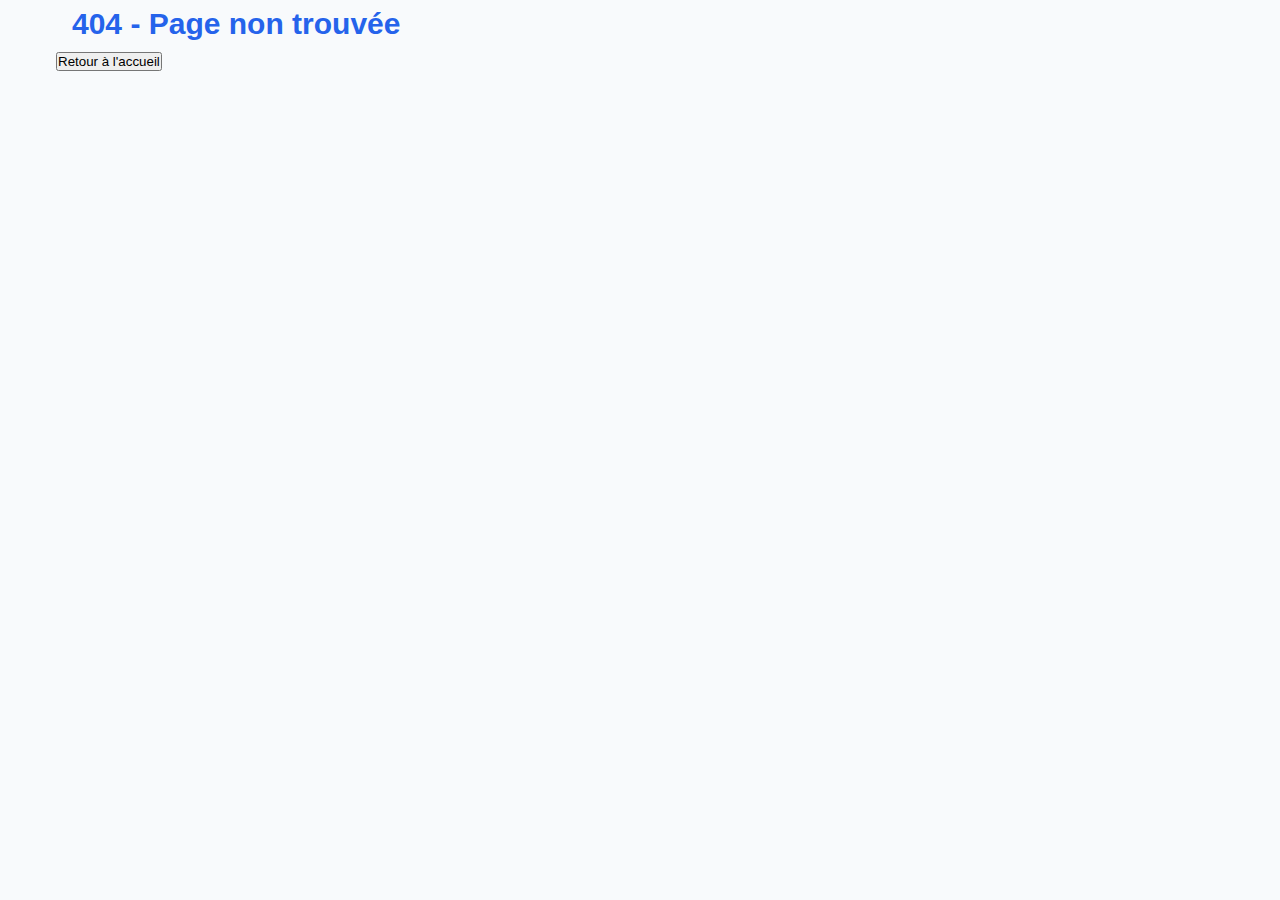
<file: index.html>
<!DOCTYPE html>
<html lang="fr">
<head>
    <meta charset="UTF-8">
    <meta name="viewport" content="width=device-width, initial-scale=1.0">
    <title>Développement d'une Application Web E-commerce (SPA) en HTML, CSS et JavaScript</title>
    <link rel="stylesheet" href="assets/style.css">
</head>
<body>
    <div id="app"></div>
    <script type="module" src="router.js"></script>
</body>

</html>
</file>
<file: assets/style.css>
/* ===== VARIABLES CSS ===== */
:root {
  /* Couleurs principales */
  --primary-color: #2563eb;
  --primary-hover: #1d4ed8;
  --secondary-color: #64748b;
  --success-color: #10b981;
  --warning-color: #f59e0b;
  --danger-color: #ef4444;
  
  /* Couleurs de fond */
  --bg-primary: #ffffff;
  --bg-secondary: #f8fafc;
  --bg-dark: #1e293b;
  
  /* Couleurs de texte */
  --text-primary: #1e293b;
  --text-secondary: #64748b;
  --text-light: #94a3b8;
  --text-white: #ffffff;
  
  /* Bordures */
  --border-color: #e2e8f0;
  --border-radius: 8px;
  --border-radius-lg: 12px;
  
  /* Espacements */
  --spacing-xs: 0.25rem;
  --spacing-sm: 0.5rem;
  --spacing-md: 1rem;
  --spacing-lg: 1.5rem;
  --spacing-xl: 2rem;
  --spacing-2xl: 3rem;
  
  /* Tailles de police */
  --font-size-xs: 0.75rem;
  --font-size-sm: 0.875rem;
  --font-size-base: 1rem;
  --font-size-lg: 1.125rem;
  --font-size-xl: 1.25rem;
  --font-size-2xl: 1.5rem;
  --font-size-3xl: 1.875rem;
  
  /* Ombres */
  --shadow-sm: 0 1px 2px 0 rgb(0 0 0 / 0.05);
  --shadow-md: 0 4px 6px -1px rgb(0 0 0 / 0.1), 0 2px 4px -2px rgb(0 0 0 / 0.1);
  --shadow-lg: 0 10px 15px -3px rgb(0 0 0 / 0.1), 0 4px 6px -4px rgb(0 0 0 / 0.1);
  
  /* Transitions */
  --transition: all 0.3s ease;
}

/* ===== RESET ET BASE ===== */
* {
  margin: 0;
  padding: 0;
  box-sizing: border-box;
}

body {
  font-family: -apple-system, BlinkMacSystemFont, 'Segoe UI', Roboto, 'Helvetica Neue', Arial, sans-serif;
  font-size: var(--font-size-base);
  line-height: 1.6;
  color: var(--text-primary);
  background-color: var(--bg-secondary);
}

/* ===== LAYOUT PRINCIPAL ===== */

#app {
  max-width: 1200px;
  margin: 0 auto;
  padding: 0 var(--spacing-md);
  width: 100%;
  height: 100vh;
}

.container {
  display: table;
  width: 100%;
  height: 100%;
}


main {
  display: table-row;
  height: 100%;
  padding: var(--spacing-xl) 0;
}

main > div{
  display: table-cell;
}

.produits-view, .accueil {
  background-color: var(--bg-primary);
  padding:  var(--spacing-2xl);
  border-radius: var(--border-radius-lg);
  box-shadow: var(--shadow-md);
}

section {
  margin-bottom: var(--spacing-xl);
}
/* ===== HEADER ET NAVIGATION ===== */
header {
  background-color: var(--bg-primary);
  box-shadow: var(--shadow-sm);
  border-bottom: 1px solid var(--border-color);
  padding:  var(--spacing-sm);
  margin: var(--spacing-xl) 0;
}


h1 {
  font-size: var(--font-size-3xl);
  font-weight: bold;
  color: var(--primary-color);
  text-decoration: none;
  margin: 0 var(--spacing-md) ;
}

nav {
  display: flex;
  justify-content: space-between;
  align-items: center;
  padding: var(--spacing-md) 0;
}

  nav ul {
    display: flex;
    list-style: none;
    gap: var(--spacing-lg);
  }

    nav ul li a {
      color: var(--text-secondary);
      text-decoration: none;
      font-weight: 500;
      padding: var(--spacing-sm) var(--spacing-md);
      border-radius: var(--border-radius);
      transition: var(--transition);
      cursor: pointer;
    }

      nav ul li a:hover,
      nav ul li a.active {
        color: var(--primary-color);
        background-color: var(--bg-secondary);
      }

/* ===== BOUTONS ===== */
.btn {
  display: inline-flex;
  align-items: center;
  justify-content: center;
  padding: var(--spacing-sm) var(--spacing-md);
  border: none;
  border-radius: var(--border-radius);
  font-size: var(--font-size-base);
  font-weight: 500;
  text-decoration: none;
  cursor: pointer;
  transition: var(--transition);
  gap: var(--spacing-xs);
}

.btn-primary {
  background-color: var(--primary-color);
  color: var(--text-white);
}

.btn-primary:hover {
  background-color: var(--primary-hover);
}


/* ===== GRILLE PRODUITS ===== */
.produits-grid {
  display: grid;
  grid-template-columns: repeat(auto-fill, minmax(280px, 1fr));
  gap: var(--spacing-xl);
  margin-top: var(--spacing-xl);
}

.produit-card {
  display: flex;
  flex-direction: column;
  height: 100%;
  background-color: var(--bg-secondary);
  border: solid 1px var(--border-color);
  border-radius: var(--border-radius-lg);
  margin: var(--spacing-sm);
  padding: var(--spacing-md);
}

  .produit-card:hover {
    box-shadow: var(--shadow-lg);
    transform: translateY(-2px);
  }

.produit-card h4 {
  font-size: var(--font-size-lg);
  font-weight: 600;
  margin-bottom: var(--spacing-sm);
  color: var(--text-primary);
}

.produit-card .info  {
  color: var(--text-secondary);
  margin-bottom: var(--spacing-md);
  flex: 1;
}

.produit-card .prix {
  font-size: var(--font-size-xl);
  font-weight: bold;
  color: var(--primary-color);
  margin-bottom: var(--spacing-md);
}


/* ===== FORMULAIRES ===== */
.form-container {
  max-width: 500px;
  margin: 0 auto;
  background-color: var(--bg-primary);
  padding: var(--spacing-2xl);
  border-radius: var(--border-radius-lg);
  box-shadow: var(--shadow-md);
}

.form-group {
  margin: var(--spacing-lg) 0;
}

.form-group label {
  display: block;
  margin-bottom: var(--spacing-sm);
  font-weight: 500;
  color: var(--text-primary);
}

.form-group input,
.form-group textarea,
.form-group select {
  width: 100%;
  padding: var(--spacing-sm) var(--spacing-md);
  border: 2px solid var(--border-color);
  border-radius: var(--border-radius);
  font-size: var(--font-size-base);
  transition: var(--transition);
  background-color: var(--bg-primary);
}

.form-group input:focus,
.form-group textarea:focus,
.form-group select:focus {
  outline: none;
  border-color: var(--primary-color);
  box-shadow: 0 0 0 3px rgb(37 99 235 / 0.1);
}

.form-group textarea {
  min-height: 120px;
  resize: vertical;
}


/* ===== FOOTER ===== */
footer {
  background-color: var(--bg-primary);
  color: var(--text-primary);
  padding: var(--spacing-xl) 0;
  
  margin-top: var(--spacing-xl) ;
  text-align: center;
  color: var(--text-primary);
  
  border-radius: var(--border-radius-lg);
  box-shadow: var(--shadow-md);
}

/* ===== RESPONSIVE ===== */
@media (max-width: 768px) {
  .container {
    padding: 0 var(--spacing-sm);
  }
  nav {
    flex-direction: column;
  }
  
  nav ul {
    gap: var(--spacing-md);
    gap: 0;
  }
  
  
  .produits-grid {
    grid-template-columns: repeat(auto-fill, minmax(250px, 1fr));
    gap: var(--spacing-md);
  }
  
  .form-container {
    padding: var(--spacing-lg);
  }
  .produits-view, .accueil {
  padding:  var(--spacing-sm) ;
}
  
  .btn {
    padding: var(--spacing-sm);
    font-size: var(--font-size-sm);
  }
  
}

@media (max-width: 480px) {
  #app {
    padding: 0;
  }
  header {
    margin: var(--spacing-sm);
  }
  h1{
    text-align: center;
  }
  .produits-grid {
    grid-template-columns: 1fr;
  }
  
  nav ul{
    margin-top: var(--spacing-sm);
    flex-direction: column;
    gap: var(--spacing-sm);
    text-align: center;
  }
  
}
</file>
